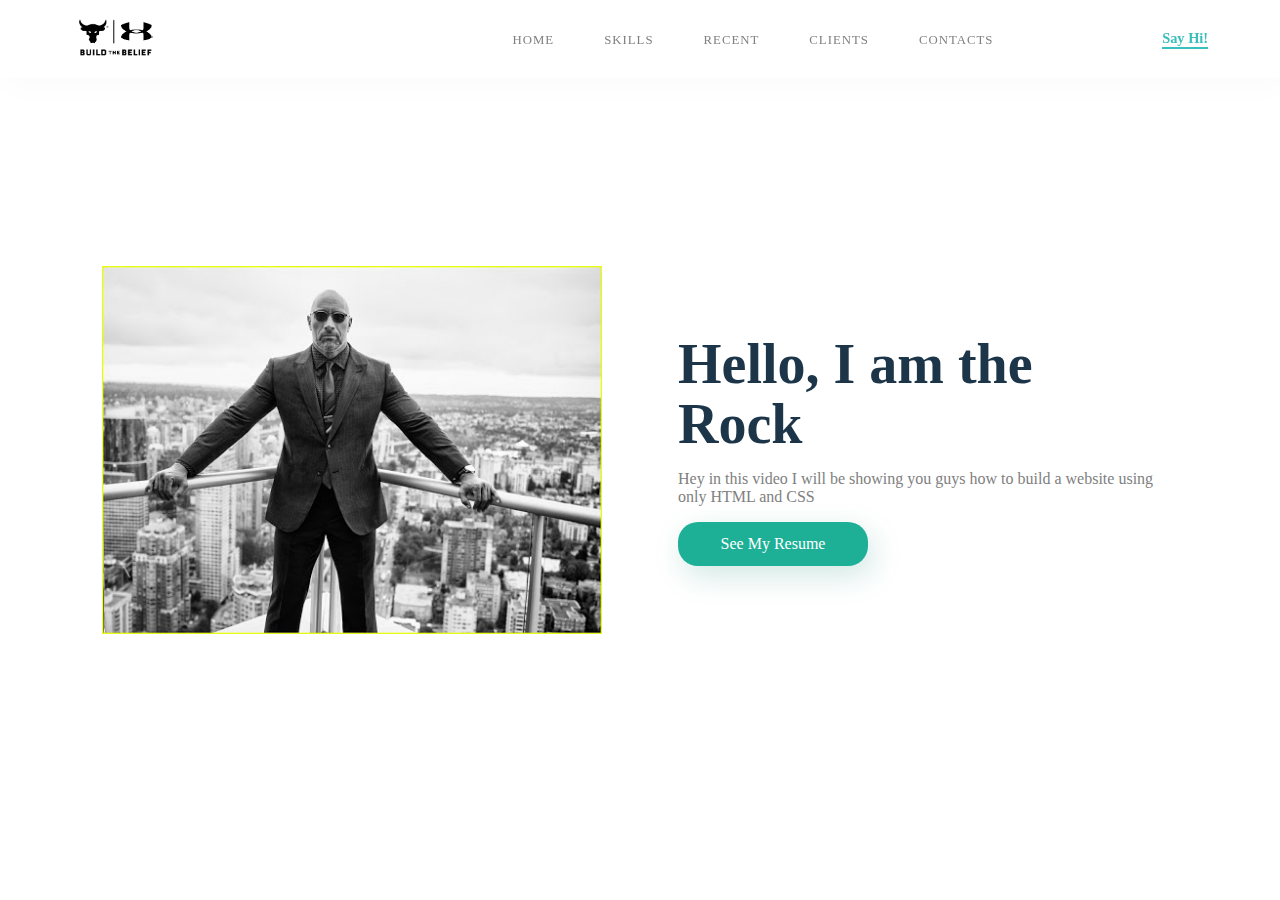
<file: index.html>
<!DOCTYPE html>
<html>
  <head>
    <meta charset="utf-8">
    <title>Rock Resume</title>
    <link href="style.css" rel="stylesheet" type="text/css" />
  </head>
  <body>
    <section id="main"> 
      <nav>
        <a href="#" class="logo">
          <img src="190919-REBEL-UA-ProjectRock-BTB-Logo-BW.png" alt="The Logo of Project Rock">
        </a>  

       <span class="menu-space"></span>
      
        <ul class="menu">
          <li><a href="#">Home</a></li>
          <li><a href="#">Skills</a></li>
          <li><a href="#">Recent</a></li>
          <li><a href="#">Clients</a></li>
           <li><a href="#">Contacts</a></li>
        </ul>
        <a href="#" class="hey"><strong>Say Hi!</strong></a>
      </nav>
    </section>

    <div class="Content">
      <div class="image">
        <img src="DJohn.jpg" alt="Rock">
      </div>
      <div class="main-text">
        <h1>Hello, I am the  <br>  Rock</h1>
        <p>Hey in this video I will be showing you guys how to build a website using only HTML and CSS </p>
        <a href="#" class="resume-btn">See My Resume</a>
      </div>
    </div>
  </body>
</html>
</file>
<file: style.css>
*{
box-sizing: border-box;
}

body {
  margin: 0px;
  padding: 0px;
  font: poppins;
}

#main {
  width: 100%;
  height: 50vh;
  position: relative;
}

nav {
  display: flex;
  justify-content: space-around;
  align-items: center;
  position: fixed;
  top: 0;
  left: 0;
  width: 100%;
  background-color: white;
  box-shadow: 5px 10px 30px rgba(0,0,0,0.02);
  z-index: 1;
}

.logo img {
  height: 45px;
}

.menu {
  list-style: none;
  display: flex;
}

.menu li a {
  height: 40px;
  line-height: 43px;
  margin: 3px;
  padding: 0px 22px;
  display: flex;
  font-size: 0.8em;
  text-transform: uppercase;
  font-weight: 500;
  letter-spacing: 1px;
  color: gray;
}

a {
  text-decoration: none;
}

.hey {
  color: #39bfbd;
  font-weight: 500;
  font-size: 0.9em;
  border-bottom: 2px solid #39bfbd;
}

.image {
  width: 500px;
  height: 500px;
}

.image img {
  width: 100%;
  height: 100%;
  object-fit: contain;
}

.Content {
  display: flex;
  width: 90%;
  justify-content: space-around;
  align-items: center;
  position: absolute;
  left: 50%;
  right: 50%;
  transform: translate(-50%,-50%)
}

.main-text {
  width: 500px;
}

.main-text h1{
  font-size: 3.5em;
  color: #1c3548;
  margin: 0px 0px 10px 0px;
  line-height: 60px;
}

.main-text p {
  color: grey;
}

.resume-btn {
  width: 190px;
  height: 44px;
  display: flex;
  justify-content: center;
  align-items: center;
  color: white;
  background-color: #1db096;
  border-radius: 20px;
  box-shadow: 5px 10px 30px rgba(24,139,119,0.2); 
}

.resume-btn:hover {
  background-color: #23cdaf;
  transition: all ease 0.2s;
}

.menu li a:hover {
  background-color: #23cdaf;
  color: white;
 box-shadow: 5px 10px 30px rgba(24,139,119,0.2);
 transition: all ease 0.2s;  
}
</file>
